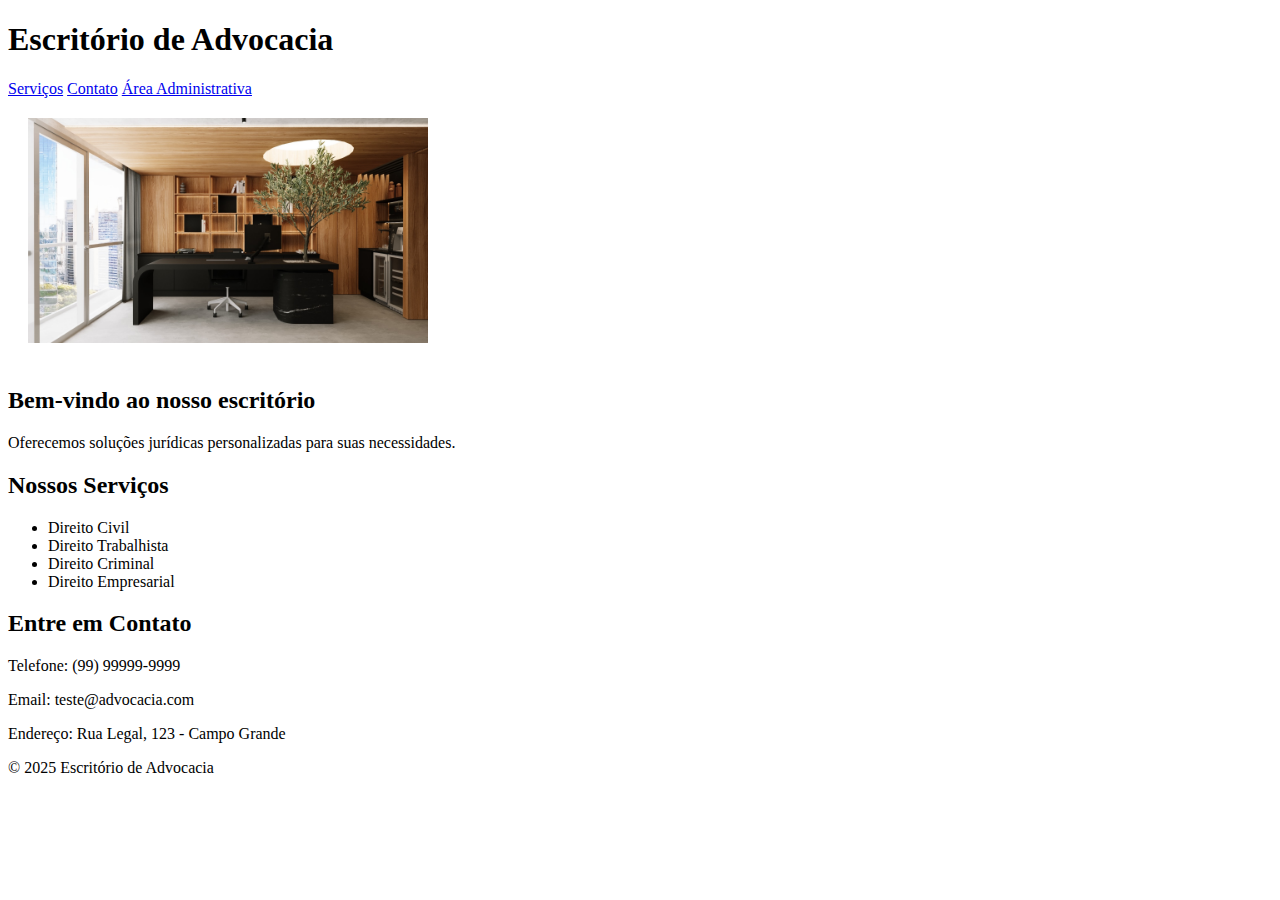
<file: advocacia/index.html>
<!DOCTYPE html>
<html lang="pt-br">
<head>
    <meta charset="UTF-8">
    <meta name="viewport" content="width=device-width, initial-scale=1.0">
    <title>Escritório de Advocacia</title>
</head>
<body>
    <header>
        <h1>Escritório de Advocacia</h1>
        <nav>
            <a href="#servicos">Serviços</a>
            <a href="#contato">Contato</a>
            <a href="./login.html">Área Administrativa</a>
        </nav>
    </header>

    <section id="banner">
        <img src="./img/image.png" alt="Imagem de um escritório de advocacia" width="400px" style="padding: 20px;">
        <h2>Bem-vindo ao nosso escritório</h2>
        <p>Oferecemos soluções jurídicas personalizadas para suas necessidades.</p>
    </section>

    <section id="servicos">
        <h2>Nossos Serviços</h2>
        <ul>
            <li>Direito Civil</li>
            <li>Direito Trabalhista</li>
            <li>Direito Criminal</li>
            <li>Direito Empresarial</li>
        </ul>
    </section>

    <section id="contato">
        <h2>Entre em Contato</h2>
        <p>Telefone: (99) 99999-9999</p>
        <p>Email: teste@advocacia.com</p>
        <p>Endereço: Rua Legal, 123 - Campo Grande</p>
    </section>

    <footer>
        <p>&copy; 2025 Escritório de Advocacia</p>
    </footer>
</body>
</html>
</file>
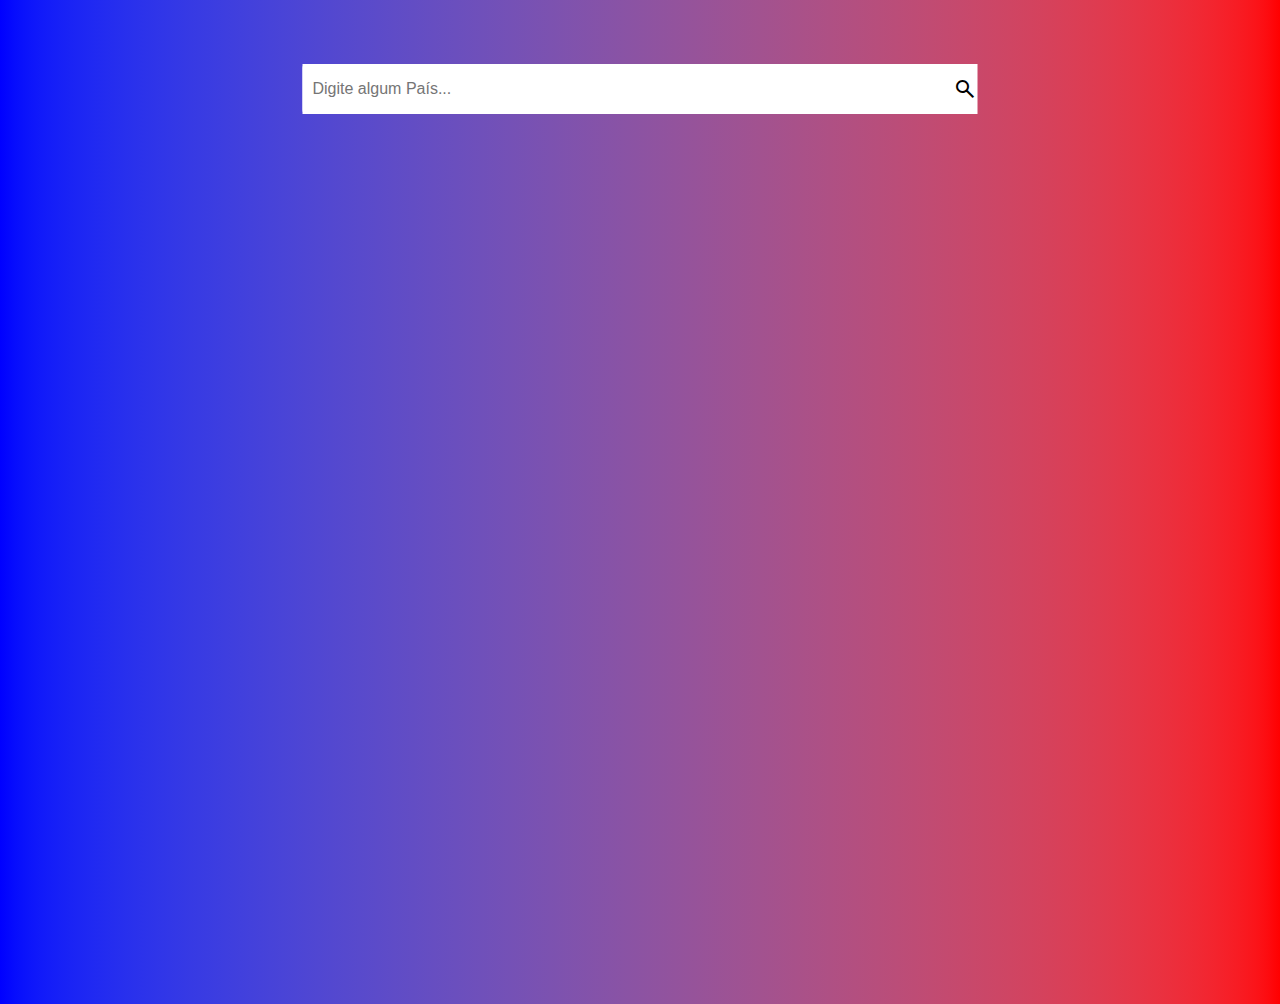
<file: filter/index.html>
<!DOCTYPE html>
<html lang="pt-br">
<head>
    <meta charset="UTF-8">
    <meta name="viewport" content="width=device-width, initial-scale=1.0">
    <link rel="stylesheet" href="style.css">
    <link rel="stylesheet" href="https://fonts.googleapis.com/css2?family=Material+Symbols+Outlined:opsz,wght,FILL,GRAD@20..48,100..700,0..1,-50..200&icon_names=search" />
    <title>Document</title>
</head>
<body>

    <form autocomplete="off">
        <div>
            <input type="text" id="input" 
            placeholder="Digite algum País...">
            <span class="material-symbols-outlined">
                search
                </span>
        </div>
        <ul class="list">

        </ul>
    </form>

    <script src="./script.js" defer></script>
</body>
</html>
</file>
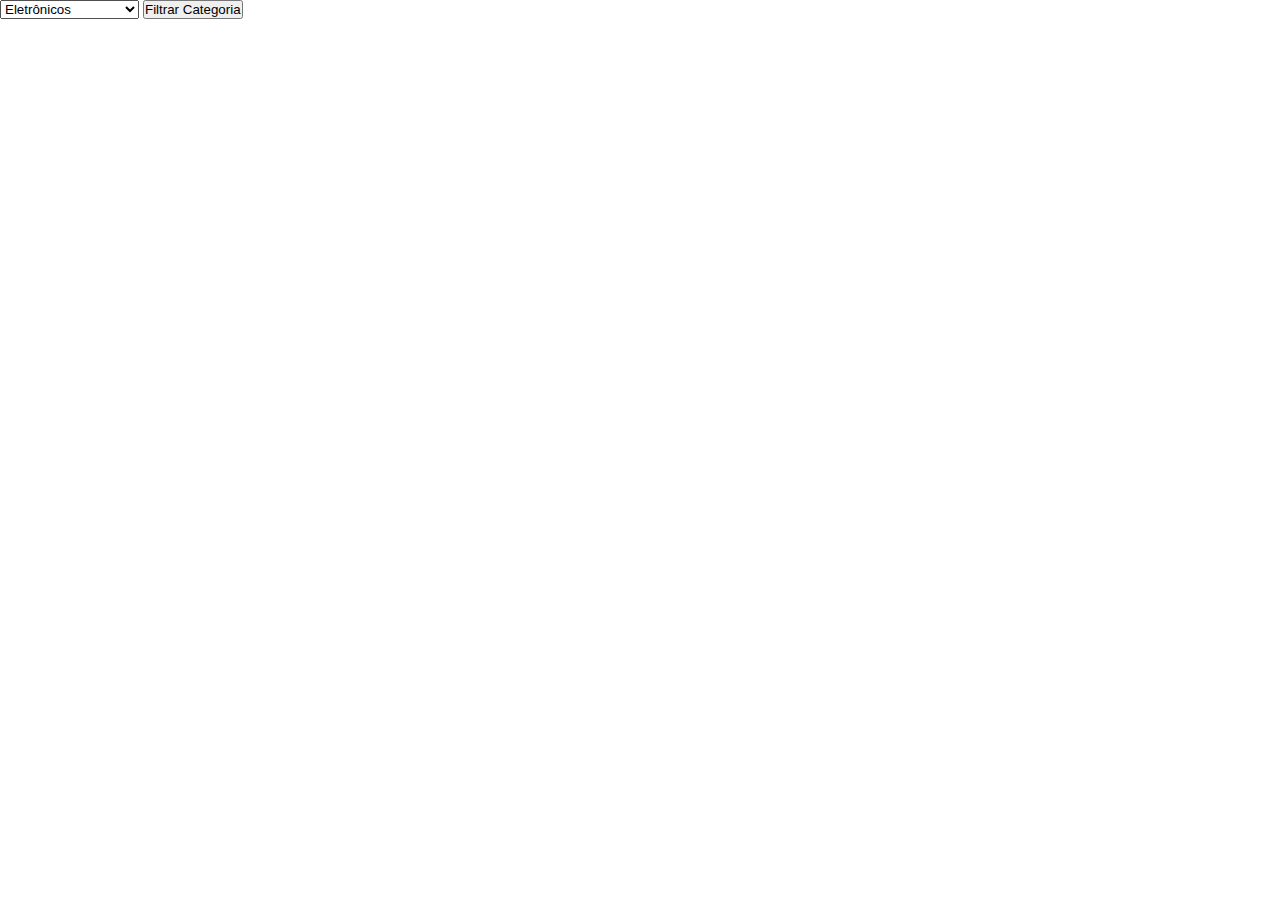
<file: mercadinho/index.html>
<!DOCTYPE html>
<html lang="pt-br">
<head>
    <meta charset="UTF-8">
    <meta name="viewport" content="width=device-width, initial-scale=1.0">
    <link rel="stylesheet" href="style.css">
    <script src="./script.js" defer></script>
    <link rel="preconnect" href="https://fonts.googleapis.com">
    <link rel="preconnect" href="https://fonts.gstatic.com" crossorigin>
    <link href="https://fonts.googleapis.com/css2?family=Inter:ital,opsz,wght@0,14..32,100..900;1,14..32,100..900&family=Red+Rose:wght@300..700&display=swap" rel="stylesheet">
    <title>Mercadinho</title>
</head>
<body>

    <select id="filtroProdutos">
        <option value="electronics">Eletrônicos</option>
        <option value="jewelery">Jóias</option>
        <option value="men's clothing">Roupas Masculinas</option>
        <option value="women's clothing">Roupas Femininas</option>
        <option value="0">Todos</option>
    </select>
    <button onclick="pegarValor()">Filtrar Categoria</button>

    <section id="secProduto"></section>
</body>
</html>
</file>
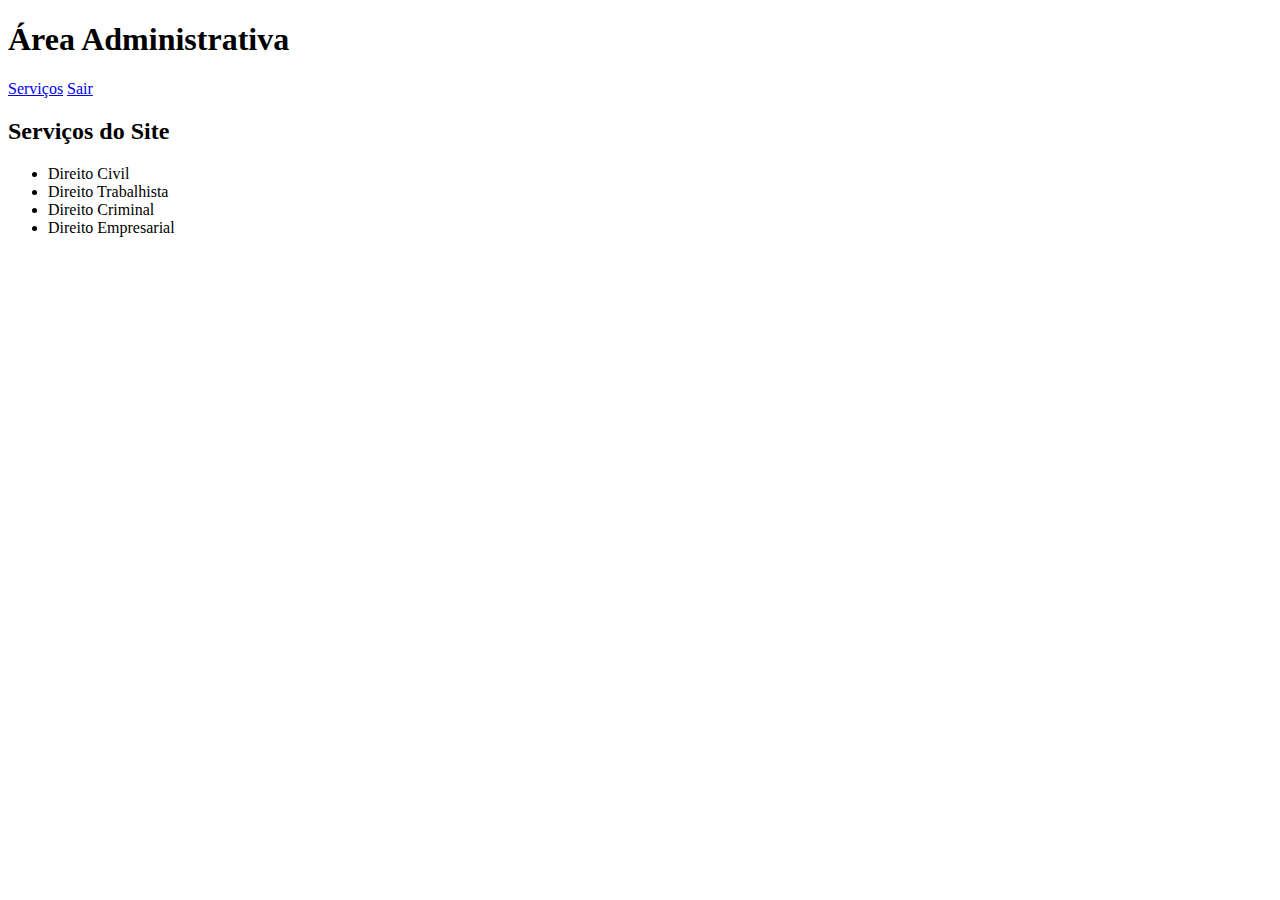
<file: advocacia/adm.html>
<!DOCTYPE html>
<html lang="pt-br">
<head>
    <meta charset="UTF-8">
    <meta name="viewport" content="width=device-width, initial-scale=1.0">
    <title>Administrativo</title>
</head>
<body>
    <header>
        <h1>Área Administrativa</h1>
        <nav>
            <a href="#servicos">Serviços</a>
            <a href="index.html">Sair</a>
        </nav>
    </header>

    <section id="servicos">
        <h2>Serviços do Site</h2>
        <ul>
            <li>Direito Civil</li>
            <li>Direito Trabalhista</li>
            <li>Direito Criminal</li>
            <li>Direito Empresarial</li>
        </ul>
    </section>
</body>
</html>
</file>
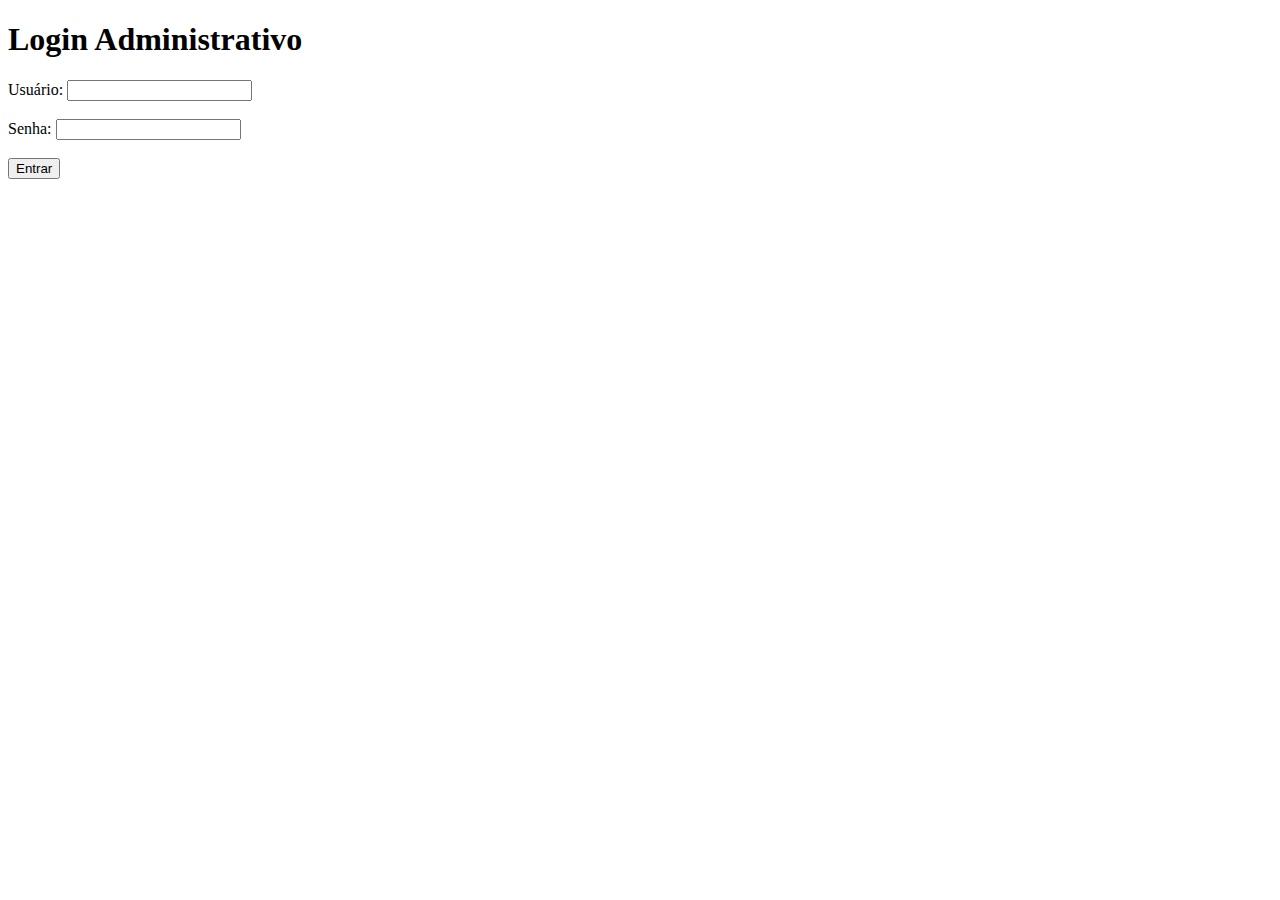
<file: advocacia/login.html>
<!DOCTYPE html>
<html lang="pt-br">
<head>
    <meta charset="UTF-8">
    <meta name="viewport" content="width=device-width, initial-scale=1.0">
    <title>Login Administrativo</title>
</head>
<body>
    <h1>Login Administrativo</h1>
    <form>
        <label for="usuario">Usuário:</label>
        <input type="text" id="usuario" name="usuario" ><br><br>

        <label for="senha">Senha:</label>
        <input type="password" id="senha" name="senha" ><br><br>

        <a href="./adm.html"><input type="button" value="Entrar"></a>
    </form>
</body>
</html>
</file>
<file: filter/style.css>
* {
    list-style: none;
    padding: 0;
    margin: 0;
    box-sizing: 0;
}

body {
    height: 100vh;
    background: linear-gradient(90deg in oklab, blue, red);
}

form {   
    width: 75vmin;
    height: 100%;
    position: absolute;
    transform: translate(-50%, -50%);
    top: 50%;
    left: 50%;
    padding: 40px 0;
    margin-top: 5%;
}

input[type="text"] {
    width: 100%;
    border: none;
    padding: 15px 10px;
    font-size: 16px;
    outline: none;
    border-radius: 4px;
}

form>div {
    display: flex;
    background-color: white;

    & span.material-symbols-outlined{
        padding: 13px 1px;
    }
}

form>ul>li.list-items{
    background-color: white;
    padding: 10px;
}
</file>
<file: mercadinho/style.css>
* {
    list-style: none;
    margin: 0;
    padding: 0;
    box-shadow: none;
}

#secProduto > .produto {
    background-color: #19535F;
    width: 220px;
    height: 225px;
    display: flex;
    flex-direction: column;
    gap: 15px;
    padding: 15px;
    border-radius: 20px;
    box-shadow: rgba(50, 50, 93, 0.25) 0px 13px 27px -5px, rgba(0, 0, 0, 0.3) 0px 8px 16px -8px;
    transition: transform 0.3s ease; 

    & #nomeProduto, #precoProduto{
        font-family: "Inter", serif;
        font-weight: 600;
        color: #FFF;
        line-height: 18.15px;
        font-size: 15px;
    }
}

.produto:hover{
    transform: scale(1.05);
    /* filter: blur(1.5px); */
}

#secProduto {
    display: flex;
    flex-wrap: wrap;
    justify-content: center;
    gap: 15px;
    margin-top: 100px;
    
}
.divImgProd{
    width: 100px;
    height: 125px;
    
    & img {
        border-radius: 12px;
        width: 100%;
        height: 100%;
        object-fit: contain;
        
        
        
    }
}
</file>
